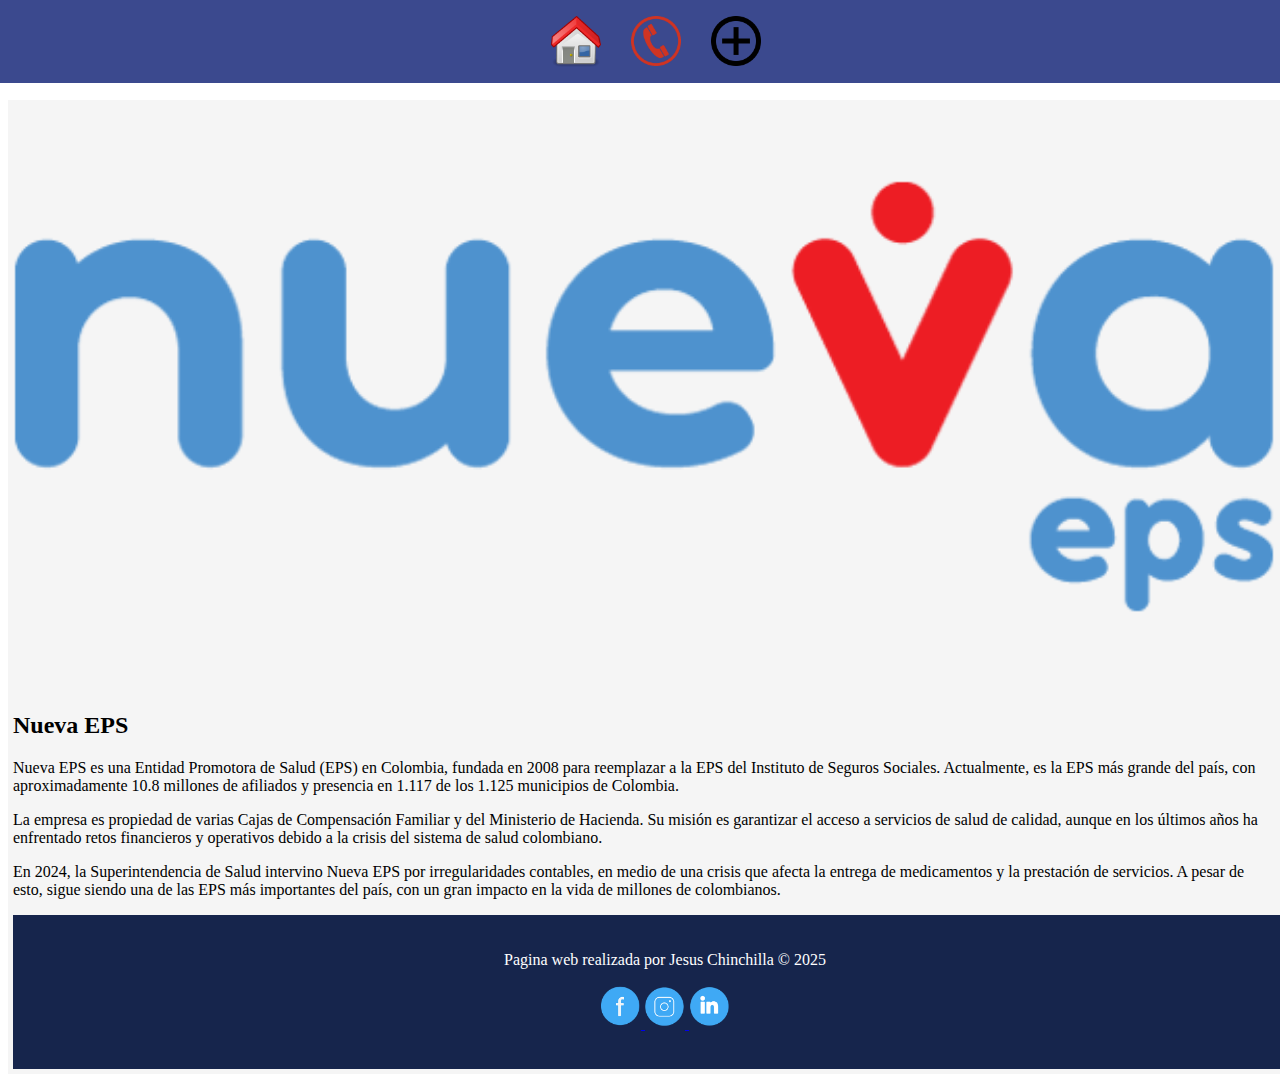
<file: index.html>
<!DOCTYPE html>
<html lang="en">
<head>
    <meta charset="UTF-8">
    <meta name="viewport" content="width=device-width, initial-scale=1.0">
    <title>Nueva EPS</title>
    <link rel="stylesheet" href="css/style.css">
</head>
    <div class="container">

        <header class="headerMenu">
            
            <nav class="menu">
                
                <ul>
                    <li><a href="index.html"><img src="img/home.png" alt="Inicio"></a></li>
                    <li><a href="contacto.html"><img src="img/mail.png" alt="Contacto"></a></li>
                    <li><a href="servicio.html"><img src="img/user.png" alt="Servicios"></a></li>
                </ul>

            </nav>

        </header>

        <main>
            <img src ="img/logo.png" alt="">

            <div class="Informacion">
                <h2>Nueva EPS</h2>

                <p>Nueva EPS es una Entidad Promotora de Salud (EPS) en Colombia, fundada en 2008 para reemplazar a la EPS del Instituto de Seguros Sociales. Actualmente, es la EPS más grande del país, con aproximadamente 10.8 millones de afiliados y presencia en 1.117 de los 1.125 municipios de Colombia.</p>

                <p>La empresa es propiedad de varias Cajas de Compensación Familiar y del Ministerio de Hacienda. Su misión es garantizar el acceso a servicios de salud de calidad, aunque en los últimos años ha enfrentado retos financieros y operativos debido a la crisis del sistema de salud colombiano.</p>

                <p>En 2024, la Superintendencia de Salud intervino Nueva EPS por irregularidades contables, en medio de una crisis que afecta la entrega de medicamentos y la prestación de servicios. A pesar de esto, sigue siendo una de las EPS más importantes del país, con un gran impacto en la vida de millones de colombianos.</p>
            </div>

        </main>

        <footer>

            <p>Pagina web realizada por Jesus Chinchilla &copy; 2025</p>

            <p>
                <a href="https://www.facebook.com" target="_blank"> 
                    <img src="img/facebook.png"alt="" width="40px">
                </a>

                <a href="https://www.instagram.com" target="_blank">
                    <img src="img/instagram.png"alt="" width="40px">
                </a>

                <a href="https://co.linkedin.com" target="_blank">
                    <img src="img/linkeding.png"alt="" width="40px">
                </a>
            </p>

        </footer>
    </div>

<body>
    
</body>
</html>
</file>
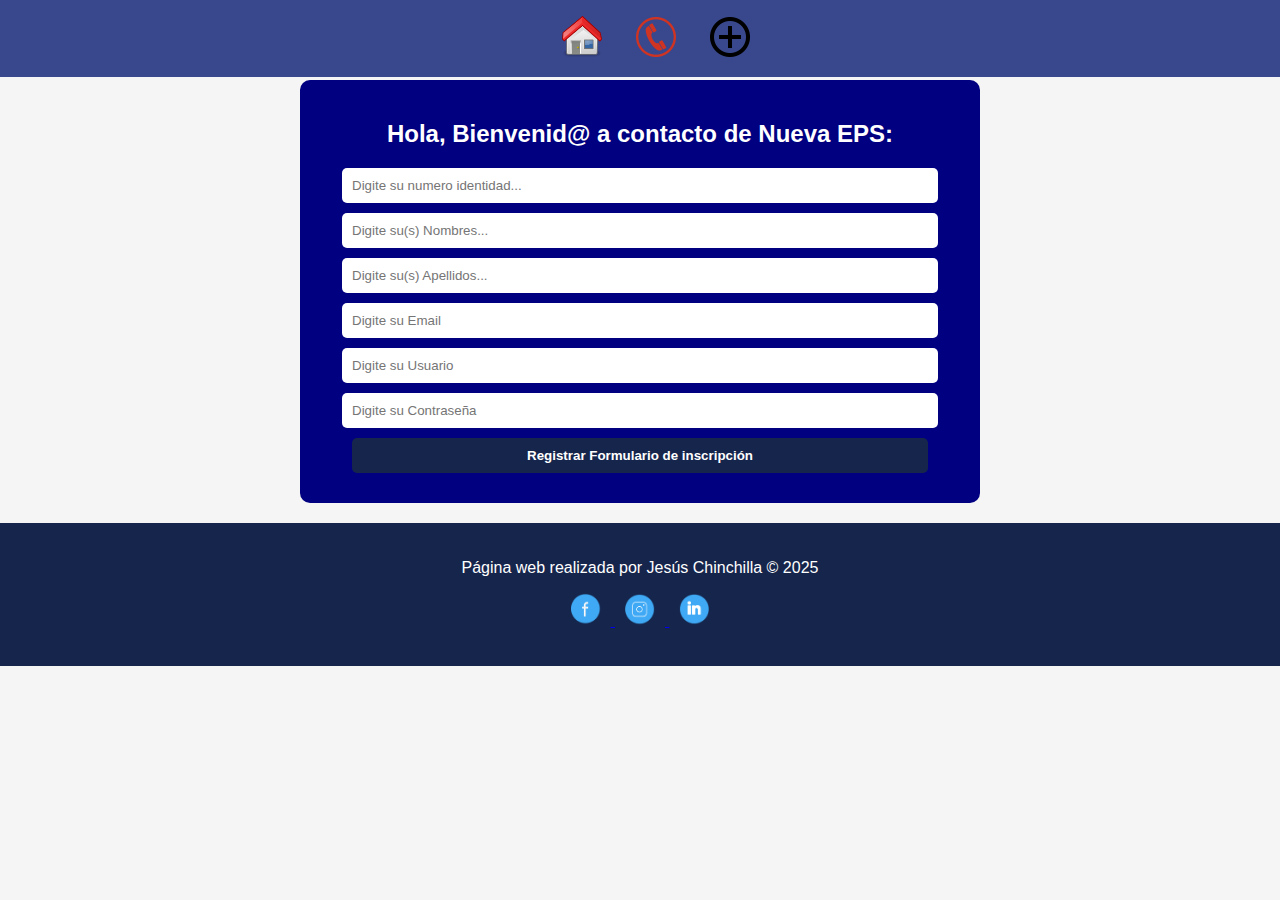
<file: contacto.html>
<!DOCTYPE html>
<html lang="es">
<head>
    <meta charset="UTF-8">
    <meta name="viewport" content="width=device-width, initial-scale=1.0">
    <title>Contacto - Nueva EPS</title>
    <link rel="stylesheet" href="css/contacto.css">
</head>
<body>

    <div class="container">

        <header class="headerMenu">
            <nav class="menu">
                <ul>
                    <li><a href="index.html"><img src="img/home.png" alt="Inicio"></a></li>
                    <li><a href="contacto.html"><img src="img/mail.png" alt="Contacto"></a></li>
                    <li><a href="servicio.html"><img src="img/user.png" alt="Servicios"></a></li>
                </ul>
            </nav>
        </header>

        <main>
            <div class="contacto">
                <form>
                    <h2>Hola, Bienvenid@ a contacto de Nueva EPS:</h2>

                    
                    <input type="text" placeholder="Digite su numero identidad..."><br>
                    <input type="text" placeholder="Digite su(s) Nombres..."><br>
                    <input type="text" placeholder="Digite su(s) Apellidos..."><br>
                    <input type="email" placeholder="Digite su Email"><br>
                    <input type="text" placeholder="Digite su Usuario"><br>
                    <input type="password" placeholder="Digite su Contraseña"><br>
                    
                    <input type="submit" value="Registrar Formulario de inscripción">
                </form>
            </div>
        </main>

        <footer>
            <p>Página web realizada por Jesús Chinchilla &copy; 2025</p>
            <p>
                <a href="https://www.facebook.com" target="_blank">
                    <img src="img/facebook.png" alt="Facebook">
                </a>
                <a href="https://www.instagram.com" target="_blank">
                    <img src="img/instagram.png" alt="Instagram">
                </a>
                <a href="https://co.linkedin.com" target="_blank">
                    <img src="img/linkeding.png" alt="LinkedIn">
                </a>
            </p>
        </footer>

    </div>

</body>
</html>
</file>
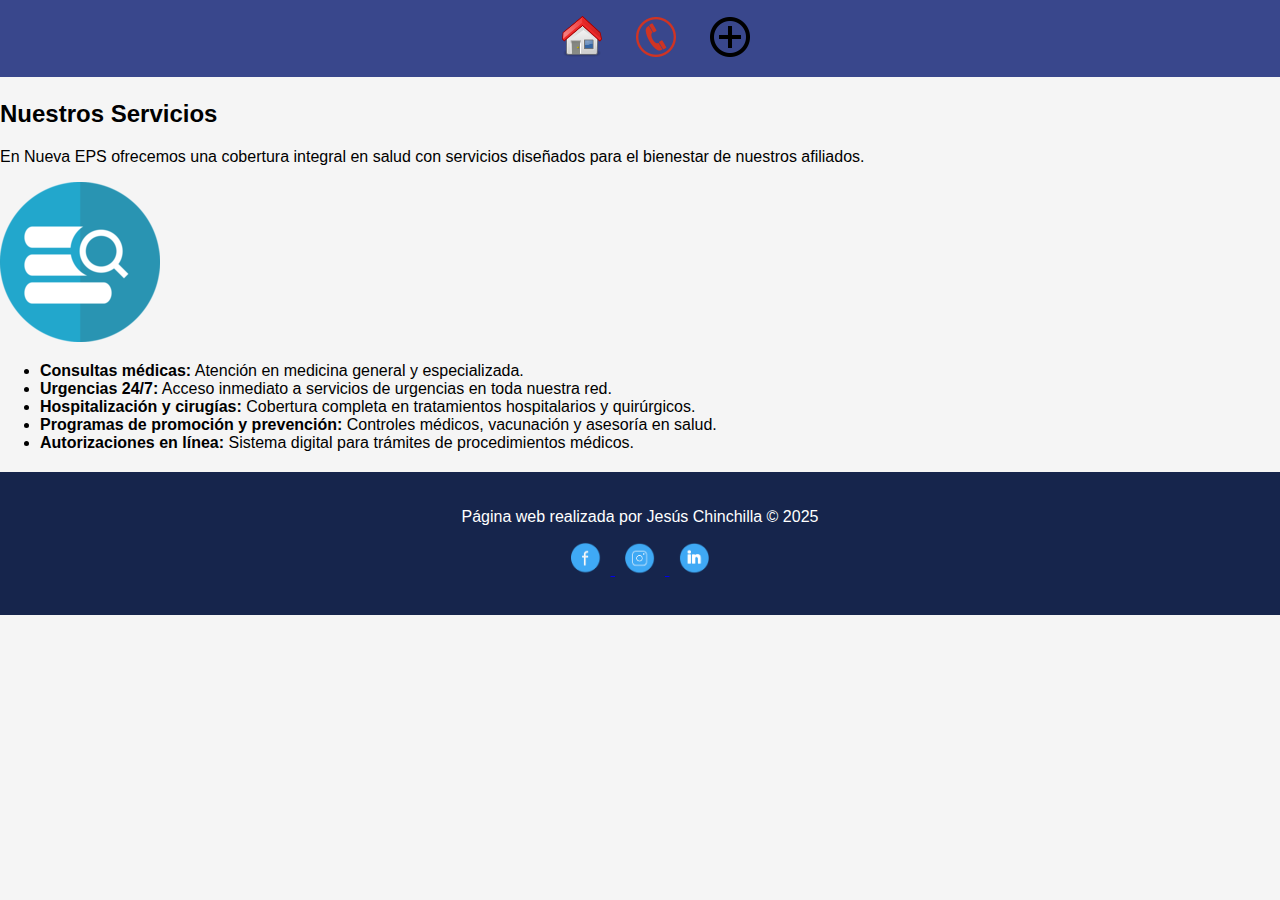
<file: servicio.html>
<!DOCTYPE html>
<html lang="es">
<head>
	<meta charset="UTF-8">
	<meta name="viewport" content="width=device-width, initial-scale=1.0">
	<title>Nueva EPS</title>
	<link rel="stylesheet" href="css/contacto.css">
</head>
<body>
	<div class="container">

		<header class="headerMenu">
			<nav class="menu">
                <ul>
                    <li><a href="index.html"><img src="img/home.png" alt="Inicio"></a></li>
                    <li><a href="contacto.html"><img src="img/mail.png" alt="Contacto"></a></li>
                    <li><a href="servicio.html"><img src="img/user.png" alt="Servicios"></a></li>
                </ul>
			</nav>
		</header>

		<main>
			<section class="servicios">
				<h2>Nuestros Servicios</h2>
				<p>En Nueva EPS ofrecemos una cobertura integral en salud con servicios diseñados para el bienestar de nuestros afiliados.</p>

				<img src ="img/servicio1.png" alt="" class="logo-servicio">
				<ul>
					<li><strong>Consultas médicas:</strong> Atención en medicina general y especializada.</li>
					<li><strong>Urgencias 24/7:</strong> Acceso inmediato a servicios de urgencias en toda nuestra red.</li>
					<li><strong>Hospitalización y cirugías:</strong> Cobertura completa en tratamientos hospitalarios y quirúrgicos.</li>
					<li><strong>Programas de promoción y prevención:</strong> Controles médicos, vacunación y asesoría en salud.</li>
					<li><strong>Autorizaciones en línea:</strong> Sistema digital para trámites de procedimientos médicos.</li>
				</ul>
			</section>
		</main>

		<footer>
            <p>Página web realizada por Jesús Chinchilla &copy; 2025</p>
            <p>
                <a href="https://www.facebook.com" target="_blank">
                    <img src="img/facebook.png" alt="Facebook">
                </a>
                <a href="https://www.instagram.com" target="_blank">
                    <img src="img/instagram.png" alt="Instagram">
                </a>
                <a href="https://co.linkedin.com" target="_blank">
                    <img src="img/linkeding.png" alt="LinkedIn">
                </a>
            </p>
        </footer>
	</div>
</body>
</html>
</file>
<file: css/style.css>
.container {
    background-color: whitesmoke;
    width: 100%;
    padding: 5px;
    margin: auto; 
    margin-top: 100px;
}

.headerMenu {
    position: fixed;
    top: 0;
    left: 0;
    background-color: rgba(10, 27, 114, 0.8);
    width: 100%;
    padding: 16px;
    color: white;
    text-align: center;
}

.negocios {
    background-color: white;
    font-family: Verdana;
    padding-left: 50px;
}

.negocios h2 {
    color: rgba(10, 27, 114, 1);
}

.container main img {
    width: 100%;
}

.menu ul {
    display: flex;
    justify-content: center;
    padding: 0;
    margin: 0;
    list-style: none;
}

.menu ul li {
    margin: 0 15px;
}

.menu ul li a {
    text-decoration: none;
    font-size: 24px; 
    color: whitesmoke;
}

.menu ul li a img {
    width: 50px; 
    height: auto;
    vertical-align: middle;
}

footer {
    background-color: #16254C;
    width: 100%;
    padding: 20px;
    text-align: center;
    color: white;
}
</file>
<file: css/contacto.css>
body {
    font-family: Arial, sans-serif;
    background-color: whitesmoke;
    margin: 0;
    padding: 0;
}

.container {
    width: 100%;
    margin: auto;
    padding-top: 80px;
}

/* Menú de navegación */
.headerMenu {
    position: fixed;
    top: 0;
    left: 0;
    width: 100%;
    background-color: rgba(10, 27, 114, 0.8);
    padding: 16px;
    text-align: center;
}

.menu ul {
    padding: 0;
    margin: 0;
    list-style: none;
}

.menu ul li {
    display: inline-block;
    margin: 0 15px;
}

.menu ul li a img {
    width: 40px;
    height: auto;
}

.contacto {
    background-color: navy;
    color: white;
    width: 50%;
    margin: auto;
    padding: 20px;
    border-radius: 10px;
    text-align: center;
}

.contacto h2 {
    margin-bottom: 20px;
}

.contacto input, .contacto select {
    width: 90%;
    padding: 10px;
    margin-bottom: 10px;
    border: none;
    border-radius: 5px;
}

.contacto input[type="submit"] {
    background-color: #16254C;
    color: white;
    cursor: pointer;
    font-weight: bold;
}

.contacto input[type="submit"]:hover {
    background-color: #0b1940;
}

footer {
    background-color: #16254C;
    color: white;
    text-align: center;
    padding: 20px;
    margin-top: 20px;
}

footer img {
    width: 30px;
    margin: 0 10px;
}
</file>
